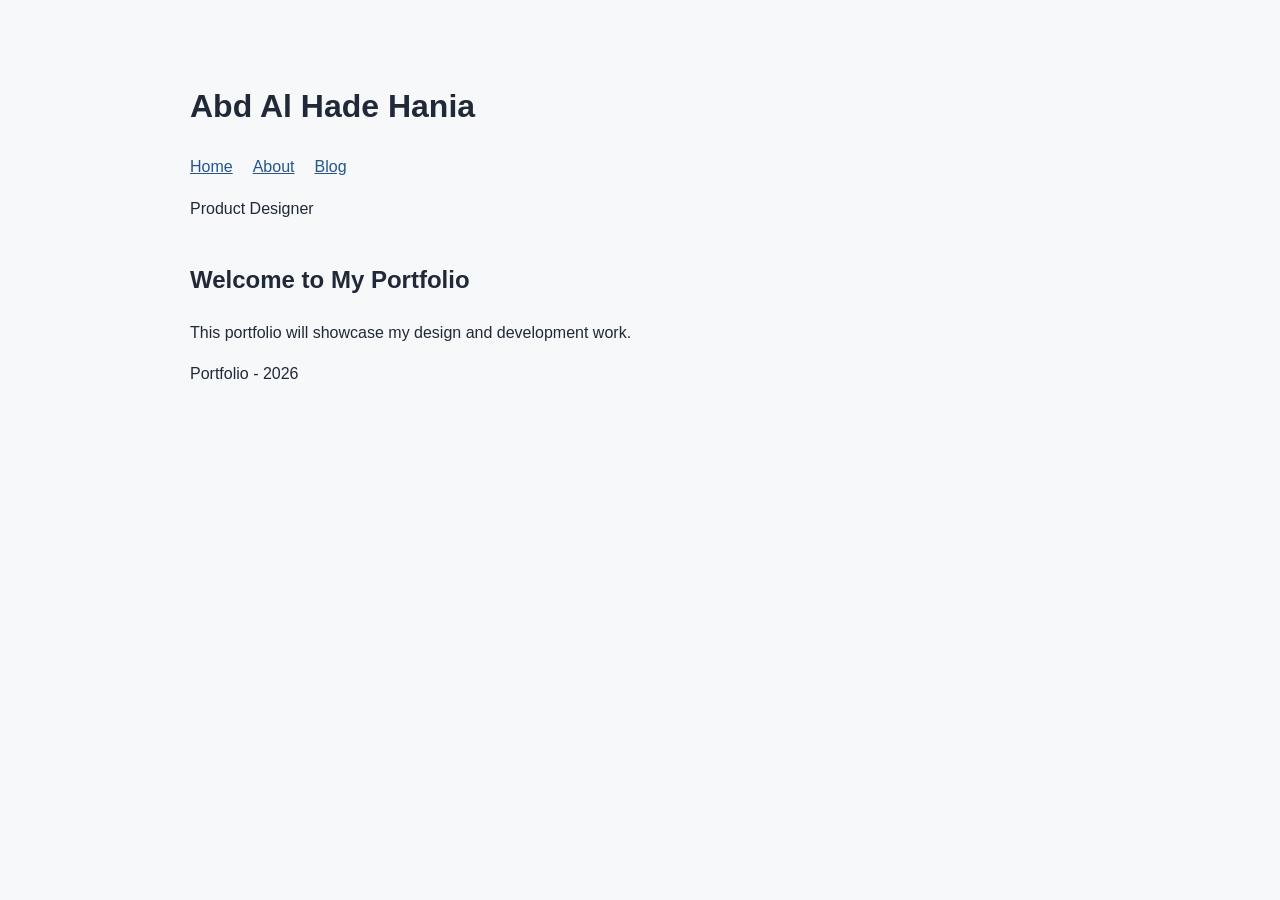
<file: index.html>
<!DOCTYPE html>
<html lang="en">
<head>
    <link rel="stylesheet" href="style.css">
    <meta charset="UTF-8">
    <meta name="viewport" content="width=device-width, initial-scale=1.0">
    <title>Combined Version | Portfolio</title>
</head>
<body>
    <header>
        <h1>Abd Al Hade Hania</h1>
        <nav aria-label="Main navigation">
    <a href="index.html">Home</a>
    <a href="about.html">About</a>
    <a href="blog.html">Blog</a>
</nav>
        <p>Product Designer</p>
    </header>

    <main>
        <h2>Welcome to My Portfolio</h2>
        <p>This portfolio will showcase my design and development work.</p>
    </main>
    <footer><p>Portfolio - 2026</p></footer>
</body>
</html>
</file>
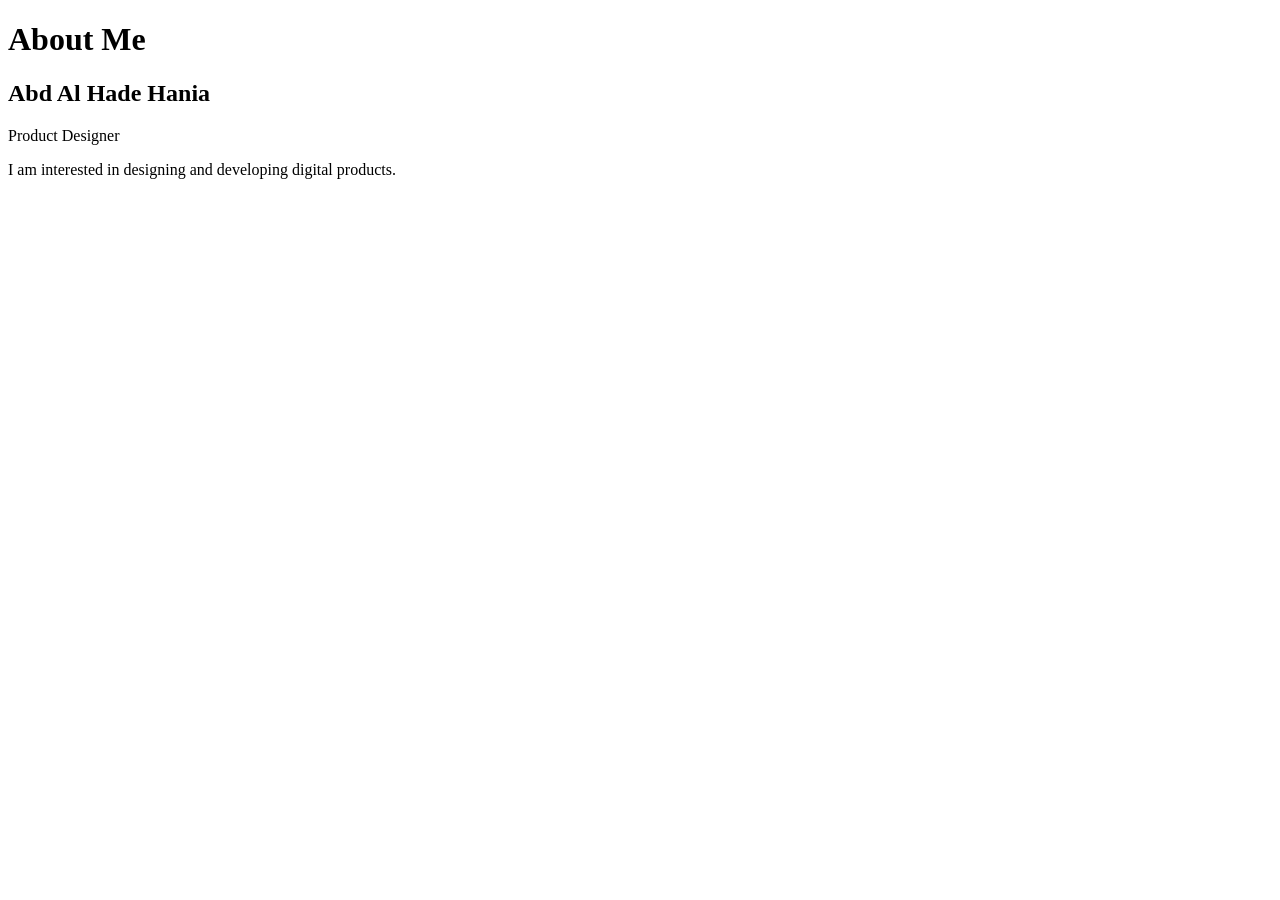
<file: about.html>
<!DOCTYPE html>
<html lang="en">
<head>
    <meta charset="UTF-8">
    <meta name="viewport" content="width=device-width, initial-scale=1.0">
    <title>About | Abd Al Hade Hania</title>
</head>
<body>
    <header>
        <h1>About Me</h1>
    </header>

    <main>
        <h2>Abd Al Hade Hania</h2>
        <p>Product Designer</p>
        <p>I am interested in designing and developing digital products.</p>
    </main>
</body>
</html>
</file>
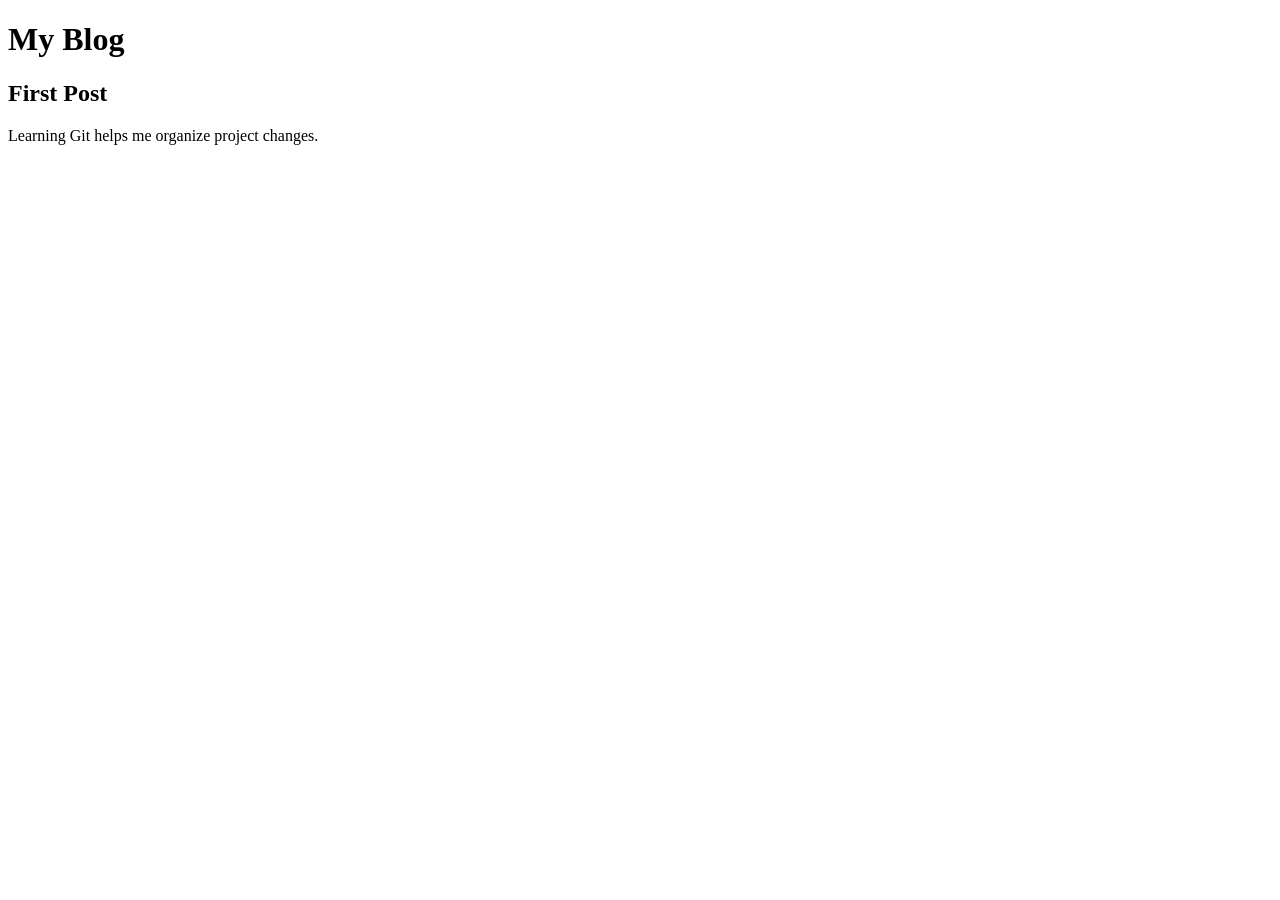
<file: blog.html>
<!DOCTYPE html>
<html lang="en">
<head>
    <meta charset="UTF-8">
    <title>Blog | Portfolio</title>
</head>
<body>
    <main>
        <h1>My Blog</h1>
            <h2>First Post</h2>
        <p>Learning Git helps me organize project changes.</p>
    </main>
</body>
</html>
</file>
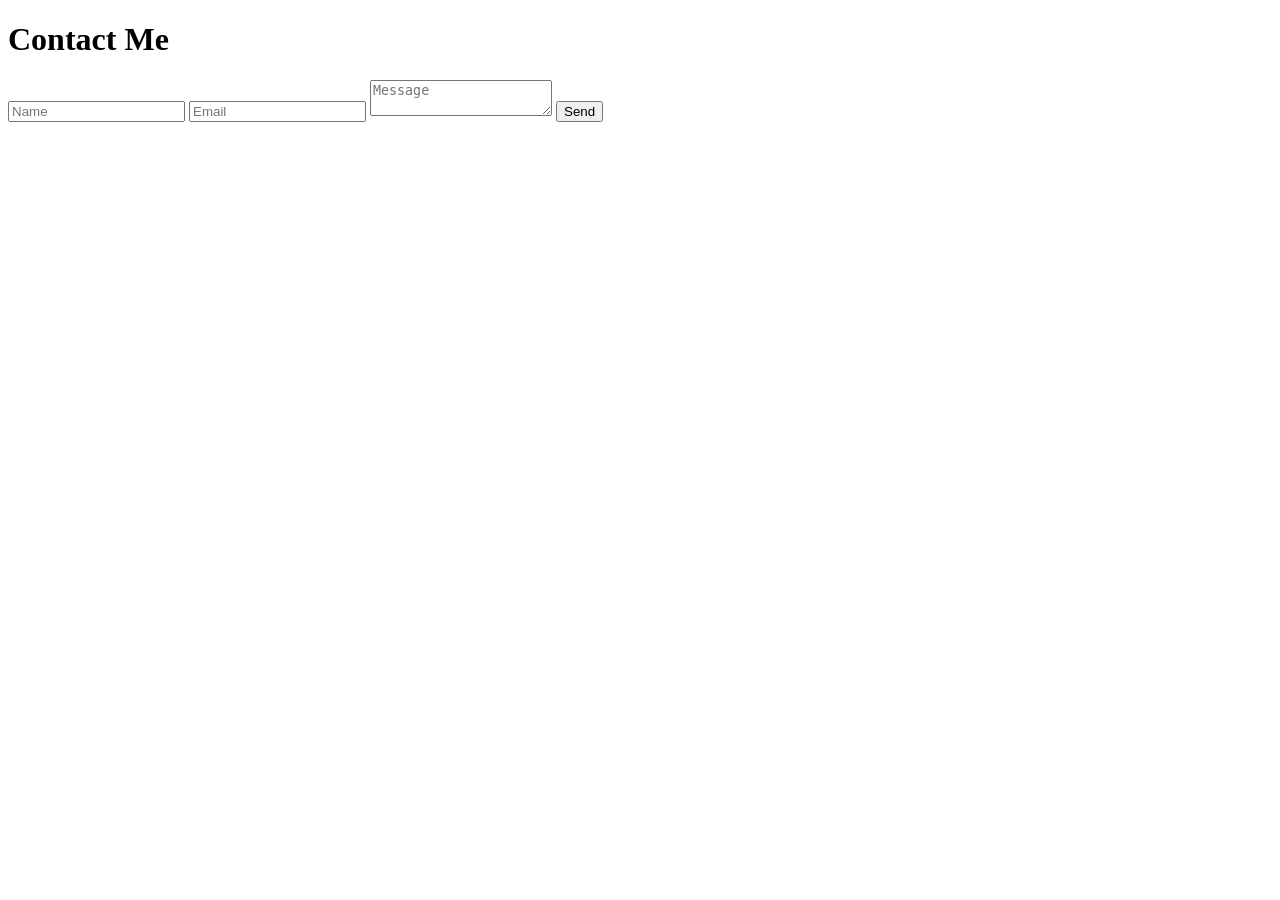
<file: contact.html>
<!DOCTYPE html>
<html lang="en">
<head>
    <meta charset="UTF-8">
    <title>Contact | Portfolio</title>
</head>
<body>
    <h1>Contact Me</h1>
    <form>
        <input type="text" placeholder="Name" required>
        <input type="email" placeholder="Email" required>
        <textarea placeholder="Message" required></textarea>
        <button type="submit">Send</button>
    </form>
</body>
</html>
</file>
<file: style.css>
body {
    font-family: Arial, sans-serif;
    max-width: 900px;
    margin: 40px auto;
    padding: 20px;
    background-color: #f7f8fa;
    color: #202938;
    line-height: 1.6;
}

header {
    margin-bottom: 40px;
}

nav {
    display: flex;
    gap: 20px;
}

a {
    color: #24558c;
}
</file>
